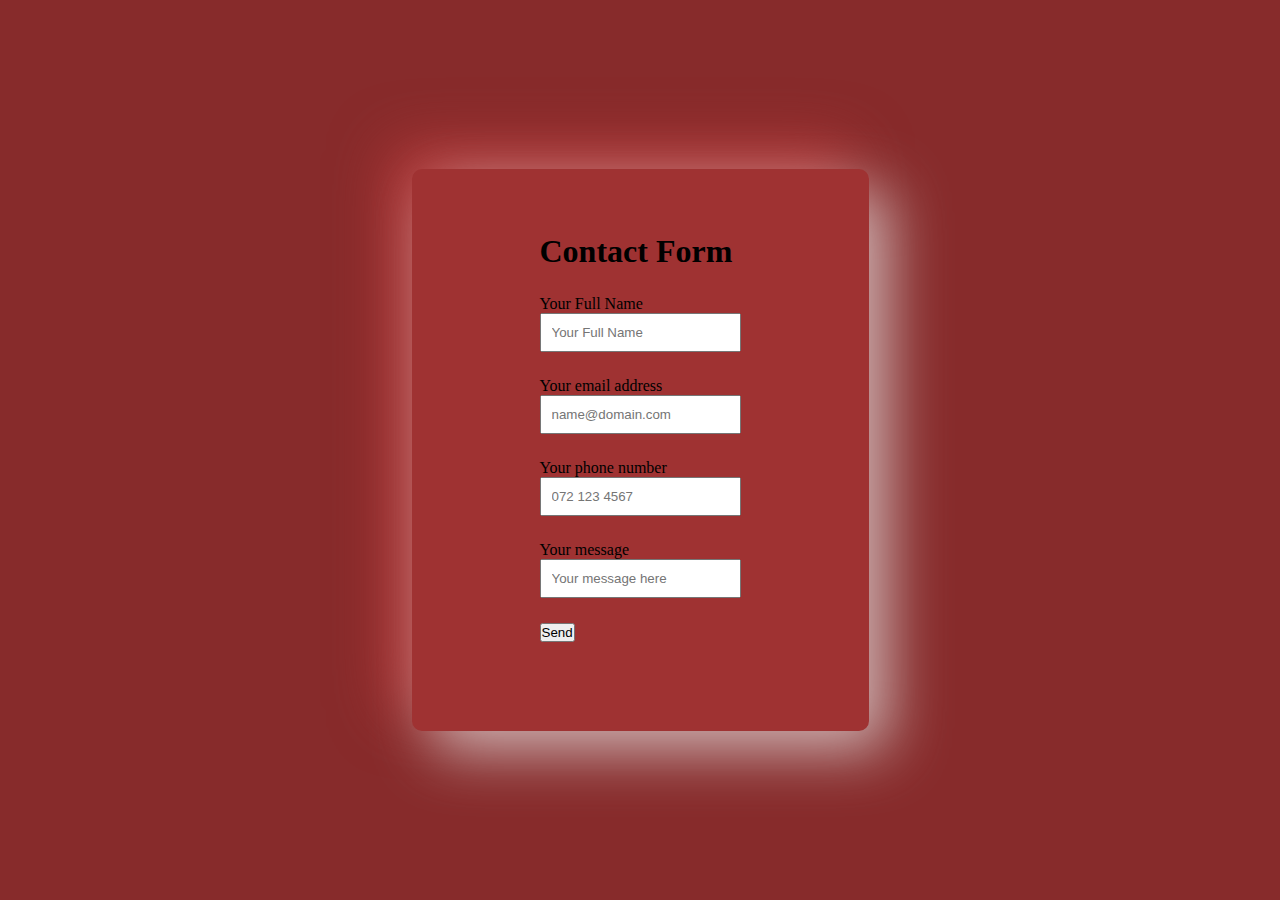
<file: index.html>
<!DOCTYPE html>
<html lang="en">
  <head>
    <meta charset="UTF-8" />
    <meta name="viewport" content="width=device-width, initial-scale=1.0" />
    <title>Form</title>
    <link rel="stylesheet" href="form.css" />
  </head>
  <body>
    <!-- modify this form HTML and place wherever you want your form -->

    <form id="form" action="https://formspree.io/f/xgervdej" method="POST">
      <h1 id="contact-heading">Contact Form </h1>
      <div class="contact-info">
        <!--NAME-->
        <label for="name">Your Full Name</label>
        <input
          class="contact-input"
          type="name" id="name" name="name"
          placeholder="Your Full Name"
          required
        />
      </div>
      <div class="contact-info">
        <!--EMAIL ADDRESS-->
        <label for="email">Your email address</label>
        <input
          class="contact-input"
          type="email"
          id="email"
          name="email-address"
          placeholder="name@domain.com"
          required
        />
      </div>
      <div>
        <!--PHONE NUMBER-->
        <label for="tel">Your phone number</label>
        <input
          class="contact-input" type="tel"id="tel" name="phone-number" placeholder="072 123 4567"
        />
      </div>
      <div>
        <!--MESSAGE-->
        <div class="contact-info"></div>
        <label for="message">Your message</label>
        <input
          class="contact-input"
          type="message"
          id="message" name="message"
          placeholder="Your message here"
      <!-- your other form fields go here -->
      <!--BUTTON-->
      <button id="button" type="submit">Send</button>
    </form>
  </body>
</html>
</file>
<file: form.css>
* {
  margin: 0;
  padding: 0;
  box-sizing: border-box;
}

body {
  min-height: 100vh;
  display: flex;
  justify-content: center;
  align-items: center;
  background: #872b2b;
}
h1 {
  margin-bottom: 25px;
}

#form {
  border-radius: 50px;
  background: #9f3232;
  box-shadow: 20px 20px 60px #cab2b2, -20px -20px 60px #b83a3a;
  border-radius: 10px;
  padding: 5% 10%;
}

.contact-input ::placeholder {
  color: white;
}
.contact-input {
  display: flex;
  justify-content: center;
  align-items: center;
  margin-bottom: 25px;
  padding: 10px;
}

#button {
  display: flex;
  justify-content: center;
  align-items: center;
  margin-bottom: 25px;
}
.contact-inf0 {
  margin: 10%;
}
#contact-info {
  text-transform: uppercase;
}
</file>
